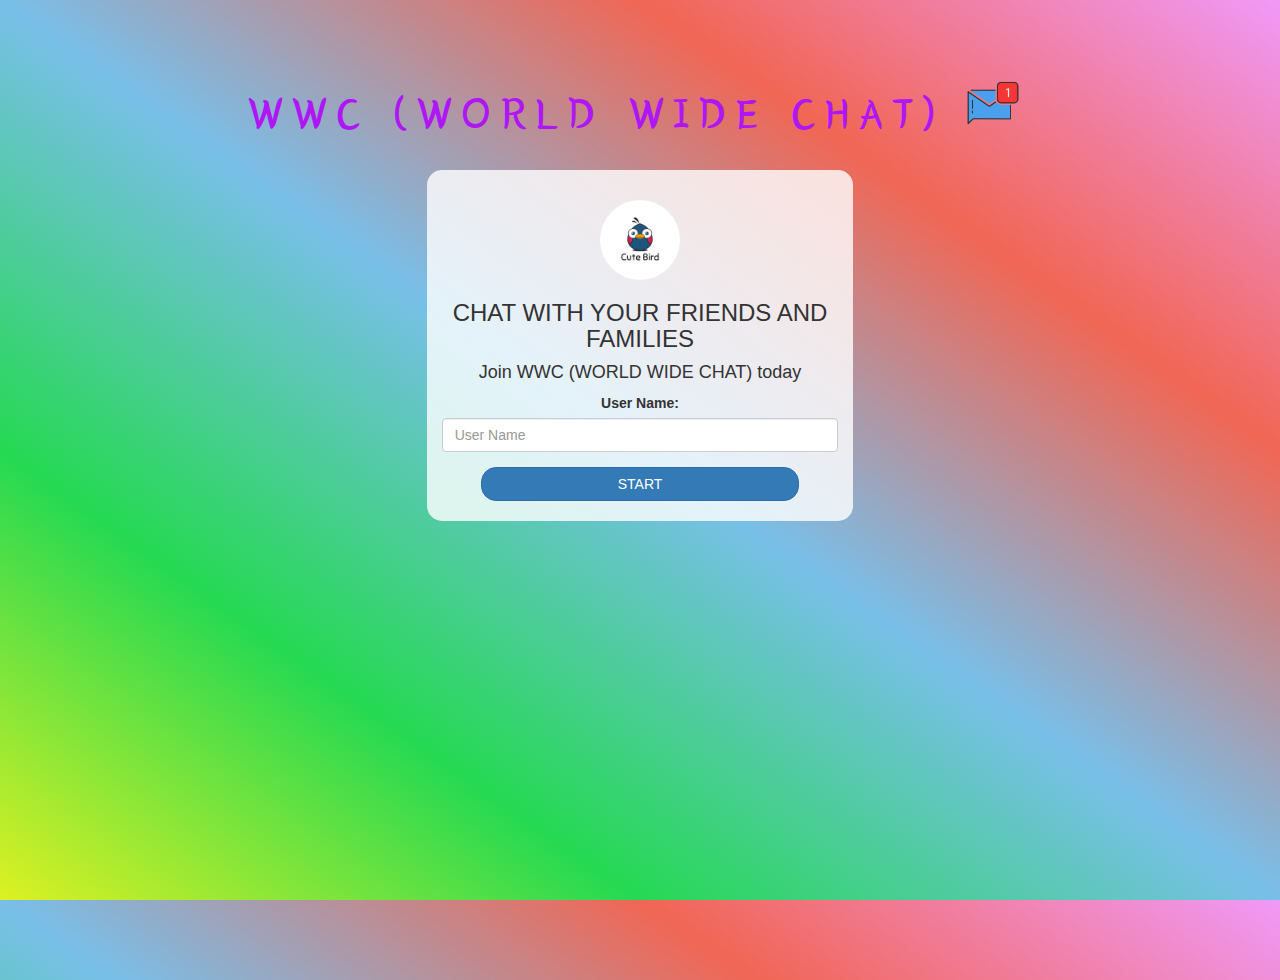
<file: index.html>
<!DOCTYPE html>
<html>
<head>
	<title>WWC (WORLD WIDE CHAT)</title>
<link href="https://fonts.googleapis.com/css?family=Yeon+Sung&display=swap" rel="stylesheet"><meta name="viewport" content="width=device-width, initial-scale=1">

<link rel="stylesheet" href="https://maxcdn.bootstrapcdn.com/bootstrap/3.4.0/css/bootstrap.min.css">
<script src="https://ajax.googleapis.com/ajax/libs/jquery/3.4.1/jquery.min.js"></script>
<script src="https://maxcdn.bootstrapcdn.com/bootstrap/3.4.0/js/bootstrap.min.js"></script>

<link rel="stylesheet" type="text/css" href="style.css">
<script src="kwitter.js"></script>
</head>
<body>
<center>
	<h1 class="header">	
		WWC (WORLD WIDE CHAT)	<sup>
	<img src="m2.png">
	</sup>
</h1>
	<div class="col-lg-4 col-md-6 col-sm-6 col-xs-11 login_div">
	<img src="logo.png" class="logo">
		<h3 >CHAT WITH YOUR FRIENDS AND FAMILIES </h3>
		<h4 >Join WWC (WORLD WIDE CHAT) today</h4>
				<div class="form-group">
		  <label >User Name:</label>
<input type="text" id="user_name" class="form-control" placeholder="User Name">

		</div>
		<button id="login_button" class="btn btn-primary" onclick="addUser()">START</button>
		<br><br>
	</div>
</center>
</body>
</html>
</file>
<file: style.css>
html, body
{
  height: 100%;
  margin: 0;
}

body
{
background-image: linear-gradient(to right top, #ddf122, #25d952, #1590d893, #eb240ab2, #ed85f7d5);
}

.header
{
	color: rgb(174, 22, 245);font-family: 'Yeon Sung';font-size: 45px;letter-spacing: 10px;margin-top: 80px;
}
.header img
{
	width: 80px;margin-left: -15px;
}

.login_div
{
	background: rgba(255,255,255,0.8);float: none;border-radius: 15px;
}

.logo
{
	width: 80px;margin-top: 30px;border-radius: 40px;
}

#login_button
{
	width: 80%;border-radius: 15px;
}

.room_name
{
	cursor: pointer;
	font-size: 20px;
}


#logout
{
	font-size: 20px; float: right;
}


#output
{
	padding: 10px; width:80%;background: rgba(255,255,255,0.8);border-radius: 15px;
}

.input_div_room_page
{
	width: 80%;
}

.input_div label
{
	color: white;font-size: 20px;
}


.input_div_message_page
{
	position: fixed;bottom: 0px;width: 100%;background: rgba(255,255,255,0.8);
}
.input_div_message_page label
{
	color: black;
}
.input_div_message_page #msg
{
	width: 80%;
}
.input_div_message_page button
{
	margin-top: 15px;
	width: 50%; 
}
.color_white
{
	color: white
}

.user_tick
{
	width:20px;
}
.message_h4
{
	padding-left:5px;color:grey;
}
</file>
